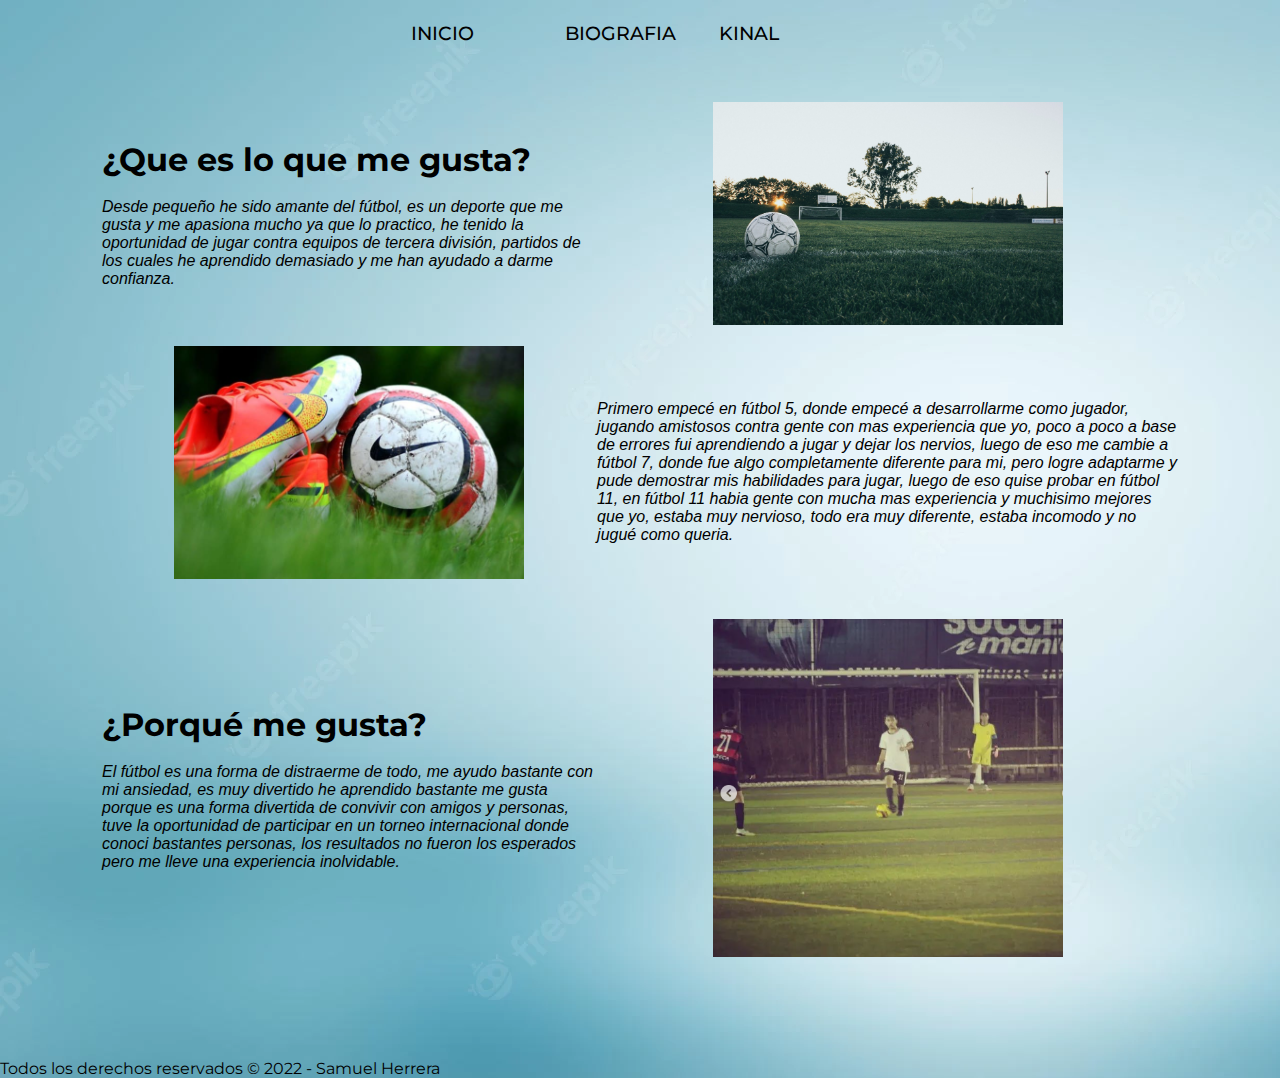
<file: assets/index.html>
<!DOCTYPE html>
<html lang="en">

<head>
    <meta charset="UTF-8">
    <title>Inicio</title>
</head>

<body>

    <header>
        <!---Encabezado de Página-->
        <link rel="stylesheet" type="text/css" href="css/estilo.css">
    </header>

    <nav class="navMenu">
        <a href="index.html">Inicio</a>
        <a href="biografia.html">Biografia</a>
        <a href="kinal.html">Kinal</a>
        <div class="dot"></div>
        <div class="clearfix"></div>
    </nav>


    <main>
        <!--Aqui va a ir el contenido principal de la página-->
        <section>
            <article id="contenido-bi">
                <table>
                    <tr>
                        <td>
                            <h1>¿Que es lo que me gusta?</h1>
                            <br>
                            <p class="parrafo-vi">
                                Desde pequeño he sido amante del fútbol, es un deporte que me gusta y me apasiona mucho 
                                ya que lo practico, he tenido la oportunidad de jugar contra equipos de tercera división, partidos de los cuales he aprendido demasiado
                                y me han ayudado a darme confianza.

                            </p>
                        </td>
                        <td>
                            <img class="img" src="./images/futbol.jpg" />
                        </td>
                    </tr>
                    <tr>
                        <td>
                            <br>
                            <img class="img" src="./images/fut2.jpg">
                            <br>
                            <br>
                        </td>
                        <td>
                            <p class="parrafo-vi">
                                Primero empecé en fútbol 5, donde empecé a desarrollarme como jugador, jugando amistosos contra gente con mas experiencia que yo, poco a poco a base de errores fui aprendiendo a jugar y dejar los nervios, luego de eso 
                                me cambie a fútbol 7, donde fue algo completamente diferente para mi, pero logre adaptarme y pude demostrar mis habilidades para jugar, luego de eso quise probar en fútbol 11, en fútbol 11 habia gente con mucha mas experiencia y
                                muchisimo mejores que yo, estaba muy nervioso, todo era muy diferente, estaba incomodo y no jugué como queria.
                            </p>
                        </td>
                    </tr>
                    <tr>
                        <td>
                            <h1>¿Porqué me gusta?</h1>
                            <br>
                            <p class="parrafo-vi">
                                El fútbol es una forma de distraerme de todo, me ayudo bastante con mi ansiedad, es muy divertido he aprendido bastante 
                                me gusta porque es una forma divertida de convivir con amigos y personas, tuve la oportunidad de participar en un torneo internacional donde
                                conoci bastantes personas, los resultados no fueron los esperados pero me lleve una experiencia inolvidable.
                            </p>
                        </td>
                        <td>
                            <img class="img" src="./images/yo.png">
                        </td>
                    </tr>
                </table>
            </article>
        </section>
    </main>
    <footer>
        <!--Aqui va el pie de página-->
        <p>Todos los derechos reservados &copy; 2022 - Samuel Herrera</p>
    </footer>
</body>
</html>
</file>
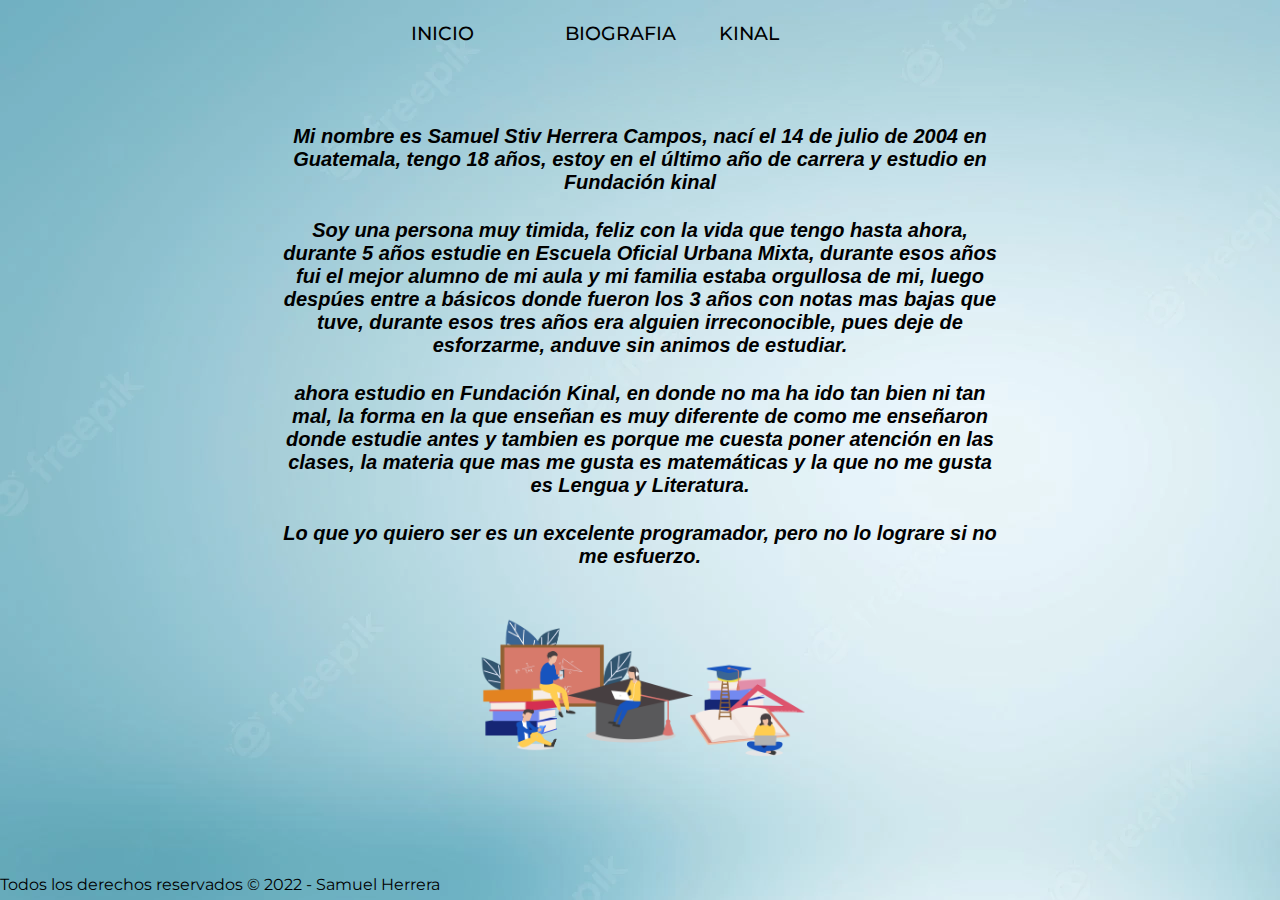
<file: assets/biografia.html>
<!DOCTYPE html>
<html lang="en">

<head>
    <meta charset="UTF-8">
    <title>Biografia</title>
</head>

<body>

    <header><!---Encabezado de Página-->
        <link rel="stylesheet" type="text/css" href="css/estilo.css">
    </header>

    <nav class="navMenu">
        <a href="index.html">Inicio</a>
        <a href="biografia.html">Biografia</a>
        <a href="kinal.html">Kinal</a>
        <div class="dot"></div>
        <div class="clearfix"></div>
    </nav>

    <main>
        <!--Aqui va a ir el contenido principal de la página-->
        <section>
            <article id="contenido-bi">

                <p class="parrafo">
                    Mi nombre es Samuel Stiv Herrera Campos, nací el 14 de julio de 2004 en Guatemala, tengo 18 años,
                    estoy en el último año de carrera y estudio en Fundación kinal
                </p>

                <p class="parrafo">
                    Soy una persona muy timida, feliz con la vida que tengo hasta ahora, durante 5 años estudie en
                    Escuela Oficial Urbana Mixta, durante esos años fui el mejor alumno de mi aula
                    y mi familia estaba orgullosa de mi, luego despúes entre a básicos donde fueron los 3 años con notas
                    mas bajas que tuve, durante esos tres años era alguien irreconocible, pues
                    deje de esforzarme, anduve sin animos de estudiar.
                </p>

                <p class="parrafo">
                    ahora estudio en Fundación Kinal, en donde no ma ha ido tan bien ni tan mal, la forma en la que
                    enseñan es muy diferente de como me enseñaron donde estudie antes y tambien es porque
                    me cuesta poner atención en las clases, la materia que mas me gusta es matemáticas y la que no me
                    gusta es Lengua y Literatura.
                </p>

                <p class="parrafo">
                    Lo que yo quiero ser es un excelente programador, pero no lo lograre si no me esfuerzo.
                </p>

                <img class="img" src="./images/biografia.jpg">

            </article>
        </section>
    </main>
    <footer>
        <!--Aqui va el pie de página-->
        <p>Todos los derechos reservados &copy; 2022 - Samuel Herrera</p>
    </footer>
</body>

</html>
</file>
<file: assets/css/estilo.css>
@import url("https://fonts.googleapis.com/css2?family=Montserrat:wght@400;500;600;700&display=swap");
* {
  margin: 0;
  padding: 0;
  -webkit-box-sizing: border-box;
  box-sizing: border-box;
}

body {
  font-family: "Montserrat", sans-serif;
  background-image: url(fondo2.jpg);
}

.navMenu {
  position: absolute;
  top: 4%;
  left: 50%;
  -webkit-transform: translate(-50%, -50%);
  transform: translate(-50%, -50%);
}

.navMenu a {
  color: black;
  text-decoration: none;
  font-size: 1.2em;
  text-transform: uppercase;
  font-weight: 500;
  display: inline-block;
  width: 150px;
  -webkit-transition: all 0.2s ease-in-out;
  transition: all 0.2s ease-in-out;
}

.navMenu a:hover {
  color: green;
}

.navMenu .dot {
  width: 6px;
  height: 6px;
  background: #fddb3a;
  border-radius: 50%;
  opacity: 0;
  -webkit-transform: translateX(30px);
  transform: translateX(30px);
  -webkit-transition: all 0.2s ease-in-out;
  transition: all 0.2s ease-in-out;
}

.navMenu a:nth-child(1):hover ~ .dot {
  -webkit-transform: translateX(30px);
  transform: translateX(30px);
  -webkit-transition: all 0.2s ease-in-out;
  transition: all 0.2s ease-in-out;
  opacity: 1;
}

.navMenu a:nth-child(2):hover ~ .dot {
  -webkit-transform: translateX(200px);
  transform: translateX(200px);
  -webkit-transition: all 0.2s ease-in-out;
  transition: all 0.2s ease-in-out;
  opacity: 1;
}

.navMenu a:nth-child(3):hover ~ .dot {
  -webkit-transform: translateX(330px);
  transform: translateX(330px);
  -webkit-transition: all 0.2s ease-in-out;
  transition: all 0.2s ease-in-out;
  opacity: 1;
}

.clearfix {
    float: none;
    clear: both;
}

#contenido-bi {
  padding: 100px;
  color: 4px solid #23376d;
}

contenido-bi{
  padding: 15px;
}

.parrafo-vi{
  font-size: 16px;
  font-style: italic;
  font-family: 'Gill Sans', 'Gill Sans MT', Calibri, 'Trebuchet MS', sans-serif;
}

.img{
  width: 350px;
  margin: 0px auto;
  display: block;
}

.parrafo{
  font-size: 20px;
  font-style: italic;
  font-weight: bold;
  text-align: center;
  margin: 25px;
  padding-left:  150px;
  padding-right: 150px;
  font-family: 'Gill Sans', 'Gill Sans MT', Calibri, 'Trebuchet MS', sans-serif;
}
</file>
